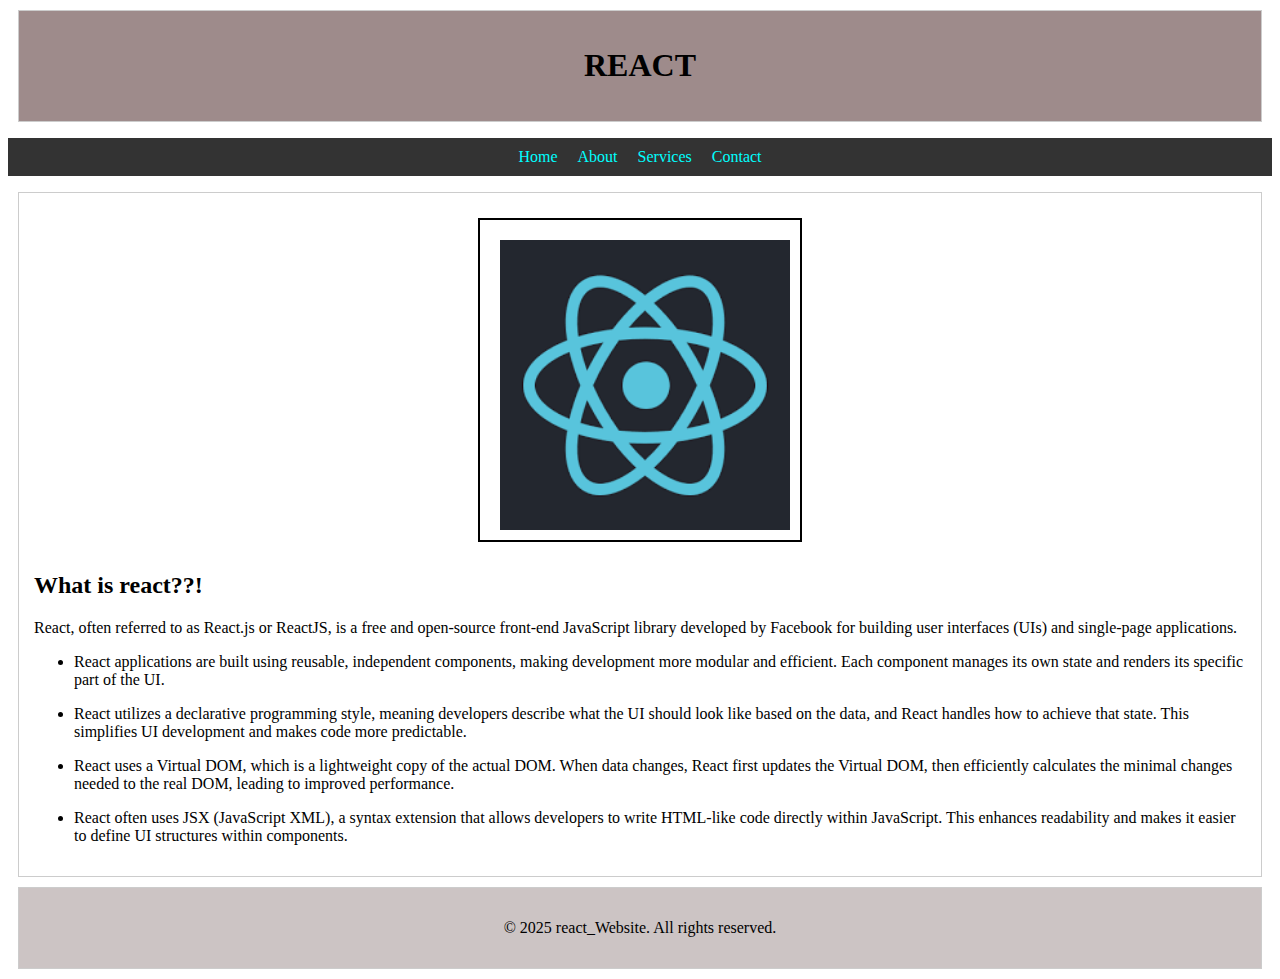
<file: Assignments/index.html>
<!DOCTYPE html>
<html lang="en">
<head>
    <meta charset="UTF-8">
    <meta name="viewport" content="width=device-width, initial-scale=1.0">
    <title>Assignment1</title>
    <link rel="stylesheet" href="styles.css">
    <style>
        .image_div{
            height: 300px;
            width: 300px;
            padding: 10px;
            border:2px solid black;
            margin: 10px;
        }
        #image{
            width: 290px;
            height: 290px;
            padding: 10px;
        }
    </style>
       
</head>
<body>
    <header>
        <h1>REACT</h1>
    </header>
    <nav>
        <ul>
            <li>Home</li>
            <li>About</li>
            <li>Services</li>
            <li>Contact</li>
        </ul>
    </nav>
    <main>
        <div class="image_div"><img src="images.png" alt="logo" id="image"></div>
        <section>
            <h2>What is react??!</h2>
            <p>React, often referred to as React.js or ReactJS, is a free and open-source front-end JavaScript library developed by Facebook for building user interfaces (UIs) and single-page applications.</p>
            <p>
                <ul>
                    <li><p>React applications are built using reusable, independent components, making development more modular and efficient. Each component manages its own state and renders its specific part of the UI.</p></li>
                    <li><p>React utilizes a declarative programming style, meaning developers describe what the UI should look like based on the data, and React handles how to achieve that state. This simplifies UI development and makes code more predictable.</p></li>      
                    <li><p>React uses a Virtual DOM, which is a lightweight copy of the actual DOM. When data changes, React first updates the Virtual DOM, then efficiently calculates the minimal changes needed to the real DOM, leading to improved performance.</p></li>     
                    <li><p>React often uses JSX (JavaScript XML), a syntax extension that allows developers to write HTML-like code directly within JavaScript. This enhances readability and makes it easier to define UI structures within components.</p></li>               
                    </ul>
            </p>
            <p></p>
        </section>
    </main>
    <footer>
        <p>&copy; 2025 react_Website. All rights reserved.</p>
    </footer>
</body>
</html>
</file>
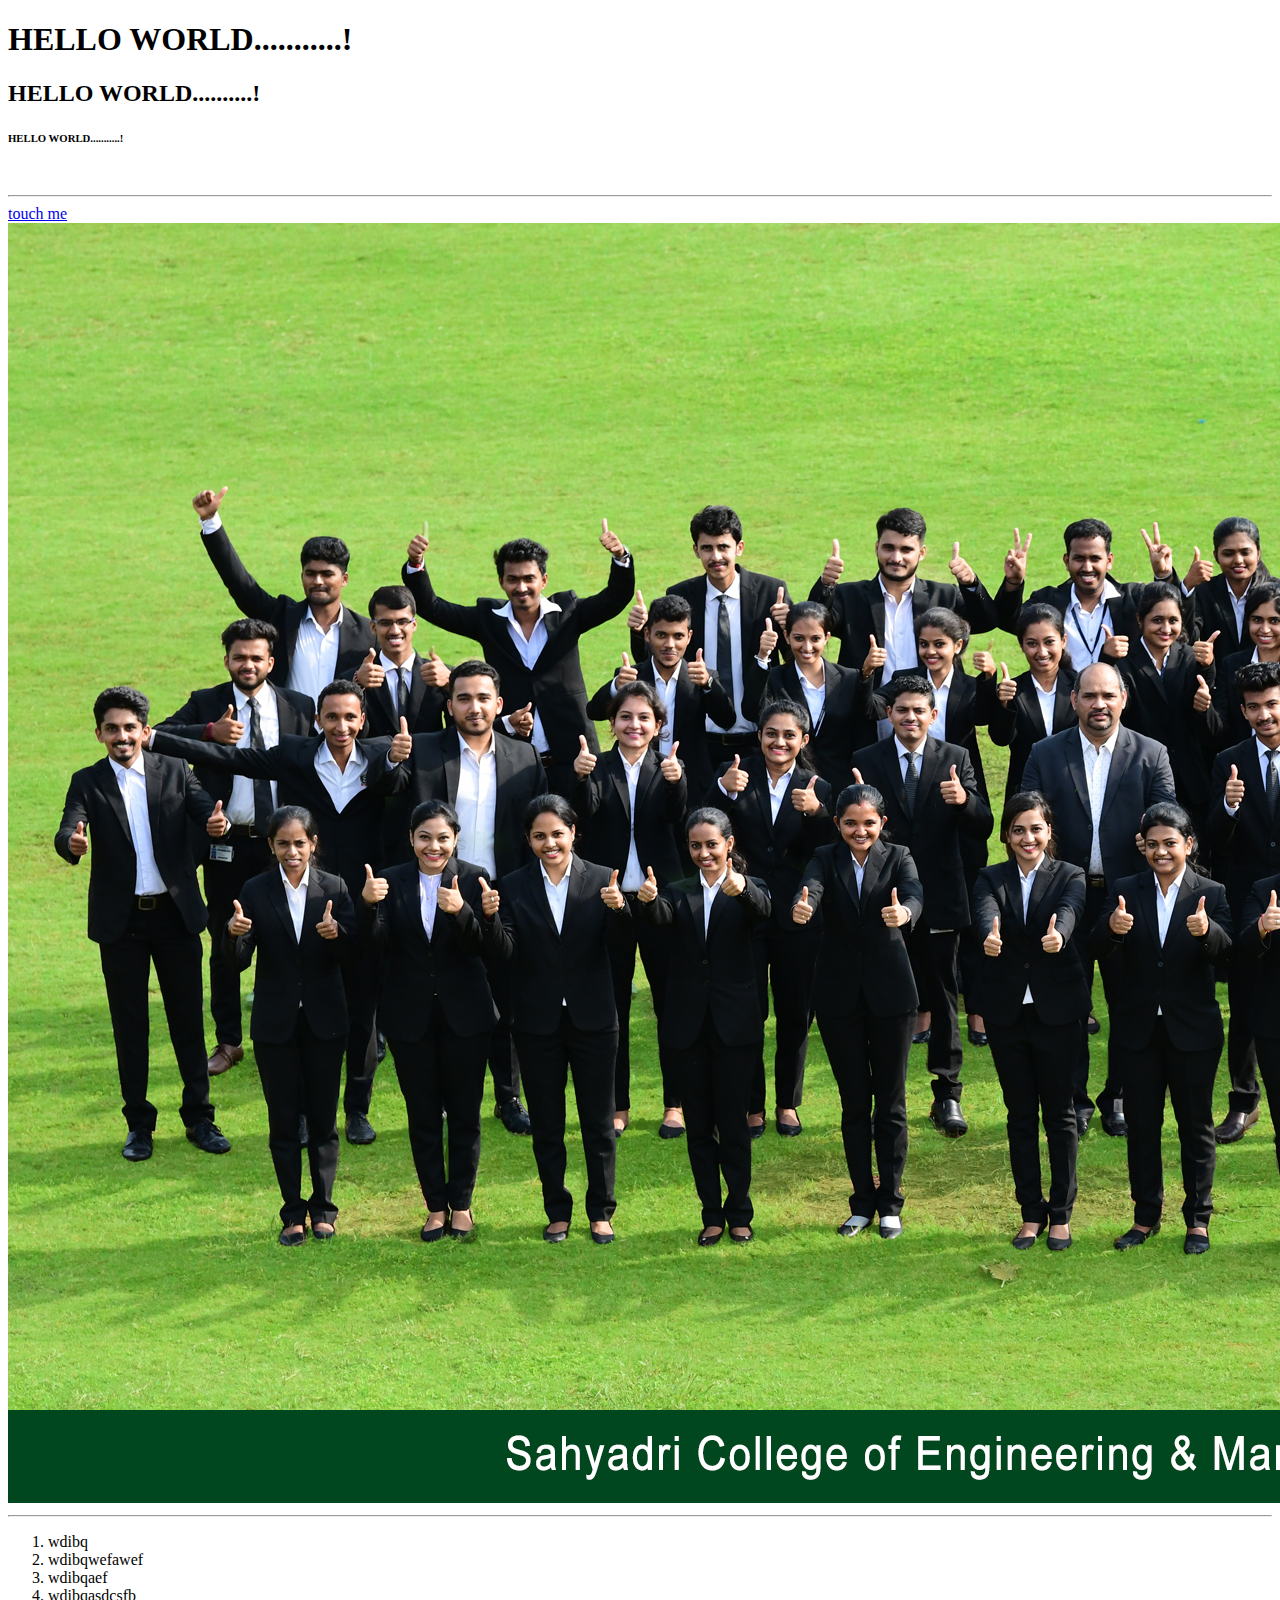
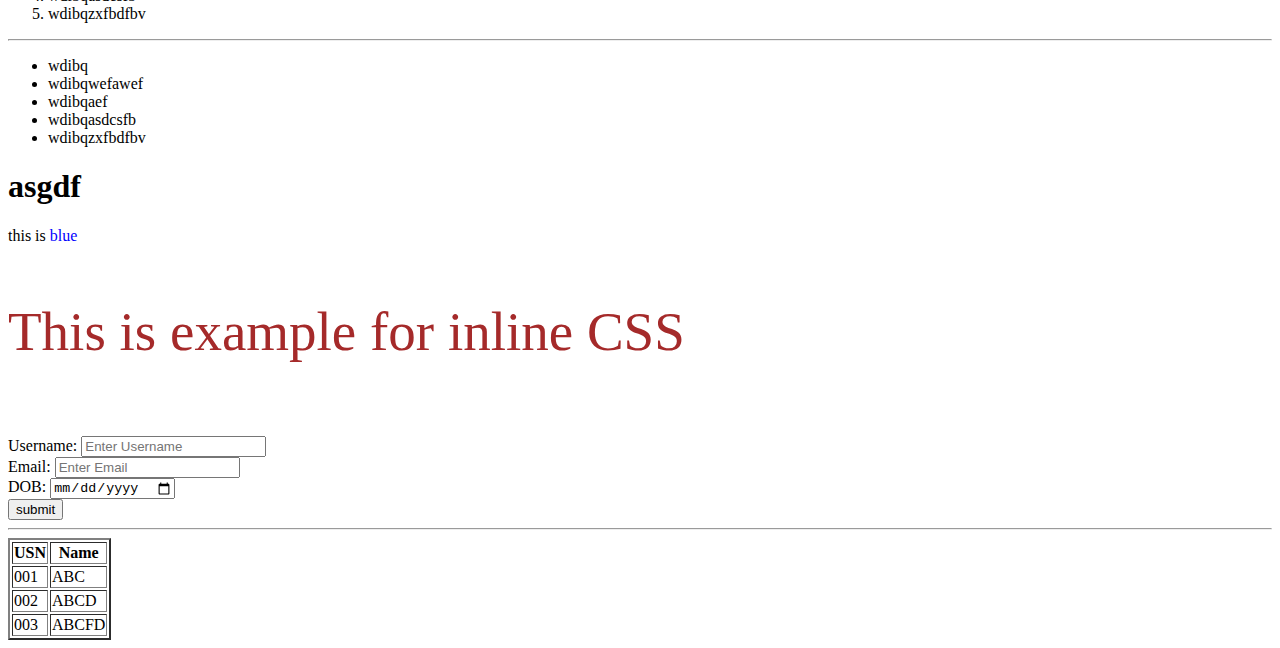
<file: HTML/index.html>
<!DOCTYPE html>
<html lang="en">
<head>
    <meta charset="UTF-8">
    <meta name="viewport" content="width=device-width, initial-scale=1.0">
    <title>First exercise</title>
</head>

<body>
    <h1>HELLO WORLD...........!</h1>
    <h2>HELLO WORLD..........!</h2>
    <h6>HELLO WORLD...........!</h6>
    <br>
    <hr>
  <a href="https://www.google.com">touch me</a>
  <br>
  <img src="images/wall-42.jpg" alt="useless image">
<br>
<hr>
<ol>
    <li>wdibq</li>
    <li>wdibqwefawef</li>
    <li>wdibqaef</li>
    <li>wdibqasdcsfb</li>
    <li>wdibqzxfbdfbv</li>
</ol>
<hr>
<ul>
    <li>wdibq</li>
    <li>wdibqwefawef</li>
    <li>wdibqaef</li>
    <li>wdibqasdcsfb</li>
    <li>wdibqzxfbdfbv</li>
</ul>
<div>
    <h1>asgdf</h1>
    <p>this is <span style="color: blue;">blue</span></p>
    <p style="color: brown; font-size: 55px;">This is example for inline CSS</p>
</div>
<br>
<div>
<form action="/submit" method="get">
    <label>Username: </label>
    <input type="text" id="username" placeholder="Enter Username" required>
    <br>
    <label>Email: </label>
    <input type="email" id="email" placeholder="Enter Email" required>
    <br>
    <label>DOB: </label>
    <input type="date" id="dob" placeholder="Enter DOB" required>
    <br>
    <input type="submit" value="submit">
</form>
</div>

<hr>

<table border="2">
    <thead>
        <tr>
            <th>USN</th>
            <th>Name</th>
        </tr>
    </thead>
    <tbody>
        <tr>
            <td>001</td>
            <td>ABC</td>
        </tr>
         <tr>
            <td>002</td>
            <td>ABCD</td>
        </tr>
         <tr>
            <td>003</td>
            <td>ABCFD</td>
        </tr>
    </tbody>
</table>

</body>
</html>
</file>
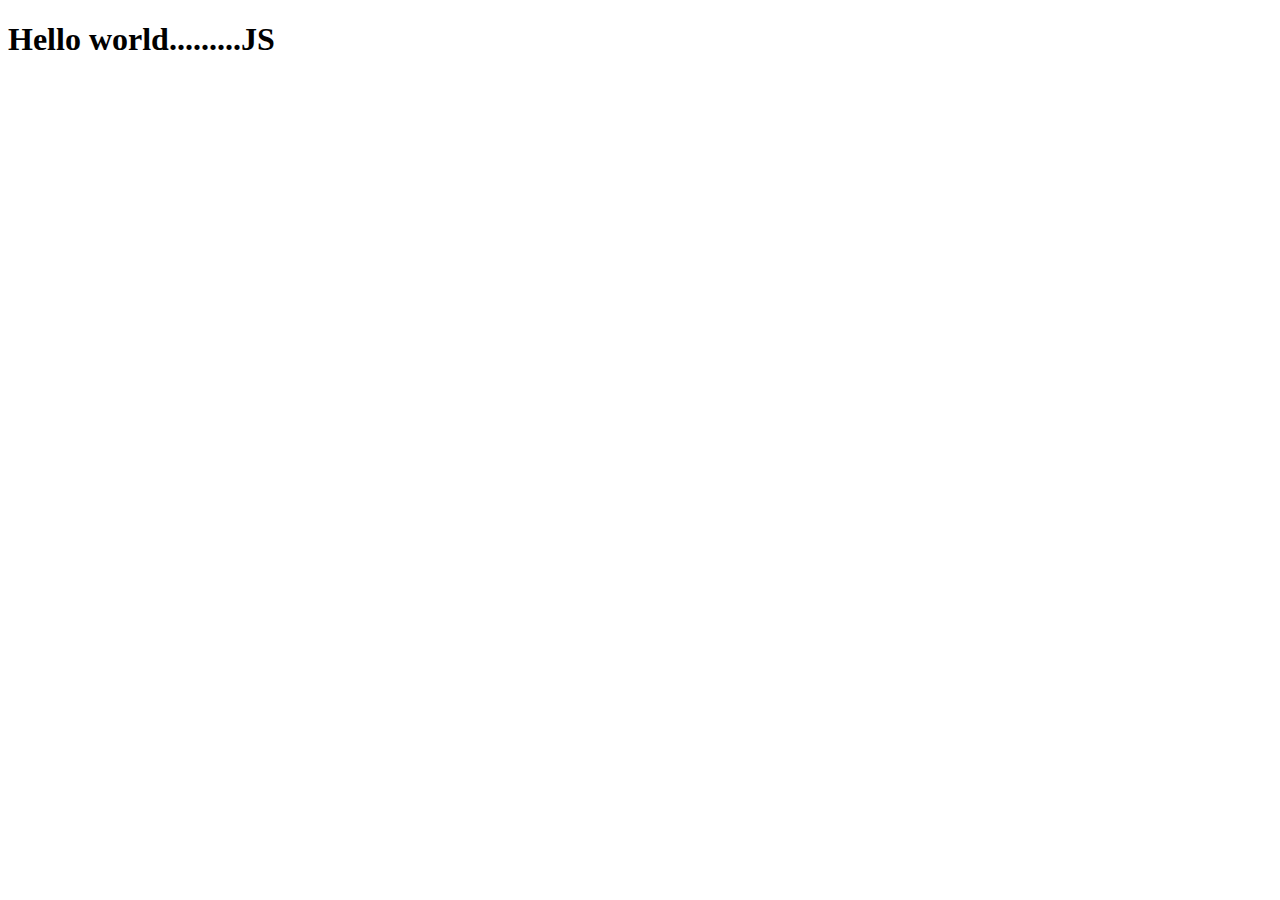
<file: Javascript/index.html>
<!DOCTYPE html>
<html lang="en">
<head>
    <meta charset="UTF-8">
    <meta name="viewport" content="width=device-width, initial-scale=1.0">
    <title>JS_example</title>
</head>
<body>
    <h1>Hello world.........JS</h1>
  

    </script>
</body>
</html>
</file>
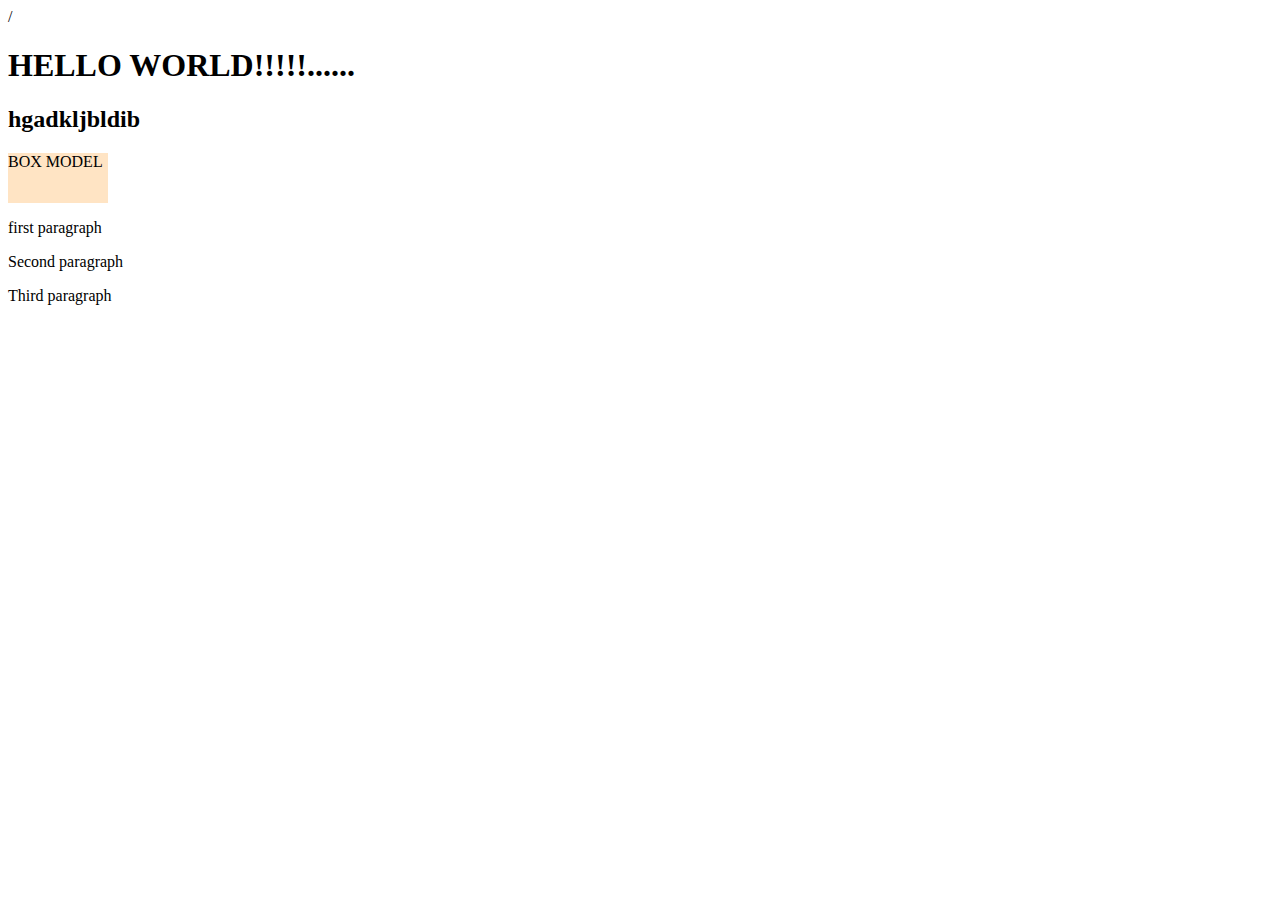
<file: HTML/css_index.html>
<!DOCTYPE html>
<html lang="en">
<head>
    <meta charset="UTF-8">
    <meta name="viewport" content="width=device-width, initial-scale=1.0">
    <title>CSS_practice</title>
    <style>
        /**{
            color: blue;
            font-size: x-large;
            font-family: cursive;
        }*/

       /* .class2{
            color: brown;
        }

        #p3{
            color: blueviolet;
        }

        h1,#p2{
            color: aqua;
        }
        */

        .container{ /*
            width: 200px;
            height: 100px;
            padding: 2rem;
            border: 2px solid black;
            margin: 30px;
            background-color: blanchedalmond;
            */
           
           /* display:flex;
           width: 100px;
           height: 50px;
           border: 2 px solid black; 
           background-color: bisque;
           */
           
            position:sticky;
            width: 100px;
            height: 50px;
            border: 2 px solid black;
            background-color: bisque; 

        }
    </style>
    /
</head>
<body>
    <h1 class="claass1">HELLO WORLD!!!!!......</h1>
    <h2 class="class2">hgadkljbldib</h2>

     <div class="container">
        BOX MODEL
    </div>

    <p id="p1">first paragraph</p>
    <p id="p2">Second paragraph</p>
    <p id="p3">Third paragraph</p>


</body>
</html>
</file>
<file: Assignments/styles.css>
body {  
    font-family: 'Times New Roman', Times, serif;
}

header, main,footer {
    padding: 15px;
    margin: 10px;
    border: 1px solid #ccc;
}

header {
    background-color: #9e8b8b;
    text-align: center;
}

nav ul {
    list-style-type: none;
    padding: 0;
    display: flex;
    justify-content: center;
    background-color: #333;
}

nav ul li {
    margin:10px;
    color: aqua;
}

main {
    display: flex;
    flex-wrap: wrap;
    justify-content:space-around;
}

footer {
    background-color: #ccc4c4;
    text-align: center;
}
</file>
